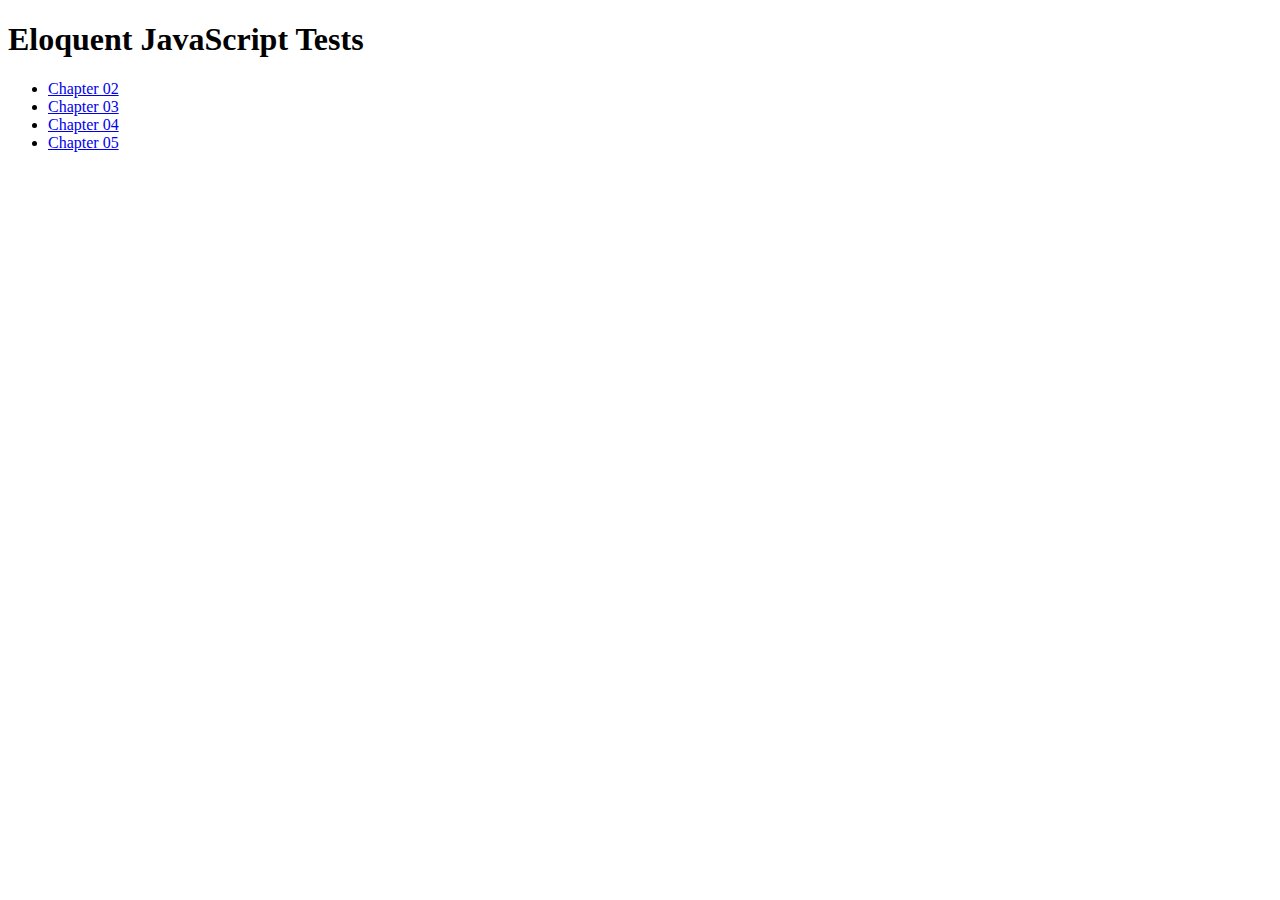
<file: projects/eloquent-javascript/index.html>
<!DOCTYPE html>
<html lang="en">
<head>
  <meta charset="UTF-8">
  <meta name="viewport" content="width=device-width, initial-scale=1.0">
  <meta http-equiv="X-UA-Compatible" content="ie=edge">
  <title>Eloquent JavaScript Tests</title>
  <link rel="stylesheet" href="https://stackpath.bootstrapcdn.com/bootstrap/4.1.0/css/bootstrap.min.css" integrity="sha384-9gVQ4dYFwwWSjIDZnLEWnxCjeSWFphJiwGPXr1jddIhOegiu1FwO5qRGvFXOdJZ4" crossorigin="anonymous">
</head>
<body class="bg-secondary">
  <div class="container">
    <div class="jumbotron bg-dark">
      <h1 class="text-warning">Eloquent JavaScript Tests</h1>
    </div>
    <ul>
      <li>
        <a class="text-warning" href="./chapter-02/index.html">Chapter 02</a>
      </li>
      <li>
        <a class="text-warning" href="./chapter-03/index.html">Chapter 03</a>
      </li>
      <li>
        <a class="text-warning" href="./chapter-04/index.html">Chapter 04</a>
      </li>
      <li>
        <a class="text-warning" href="./chapter-05/index.html">Chapter 05</a>
      </li>
    </ul>
  </div>
</body>
</html>
</file>
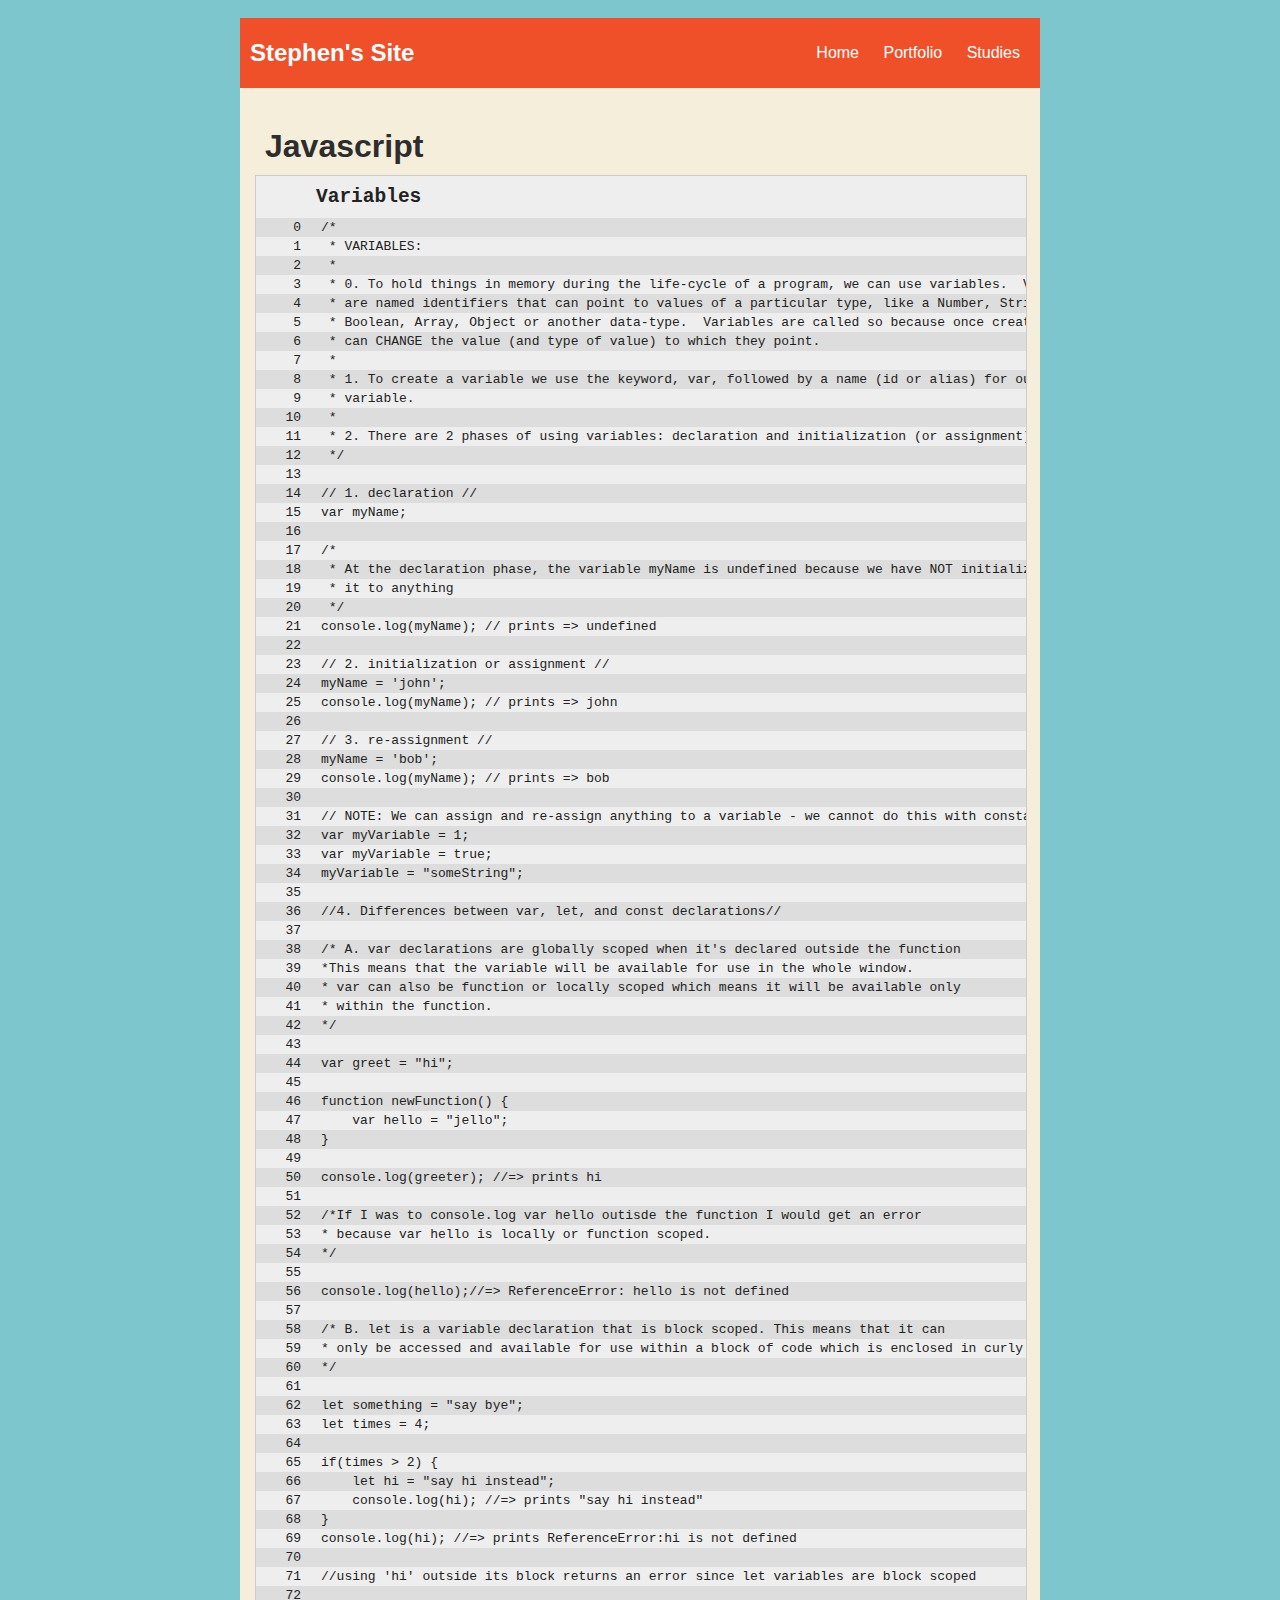
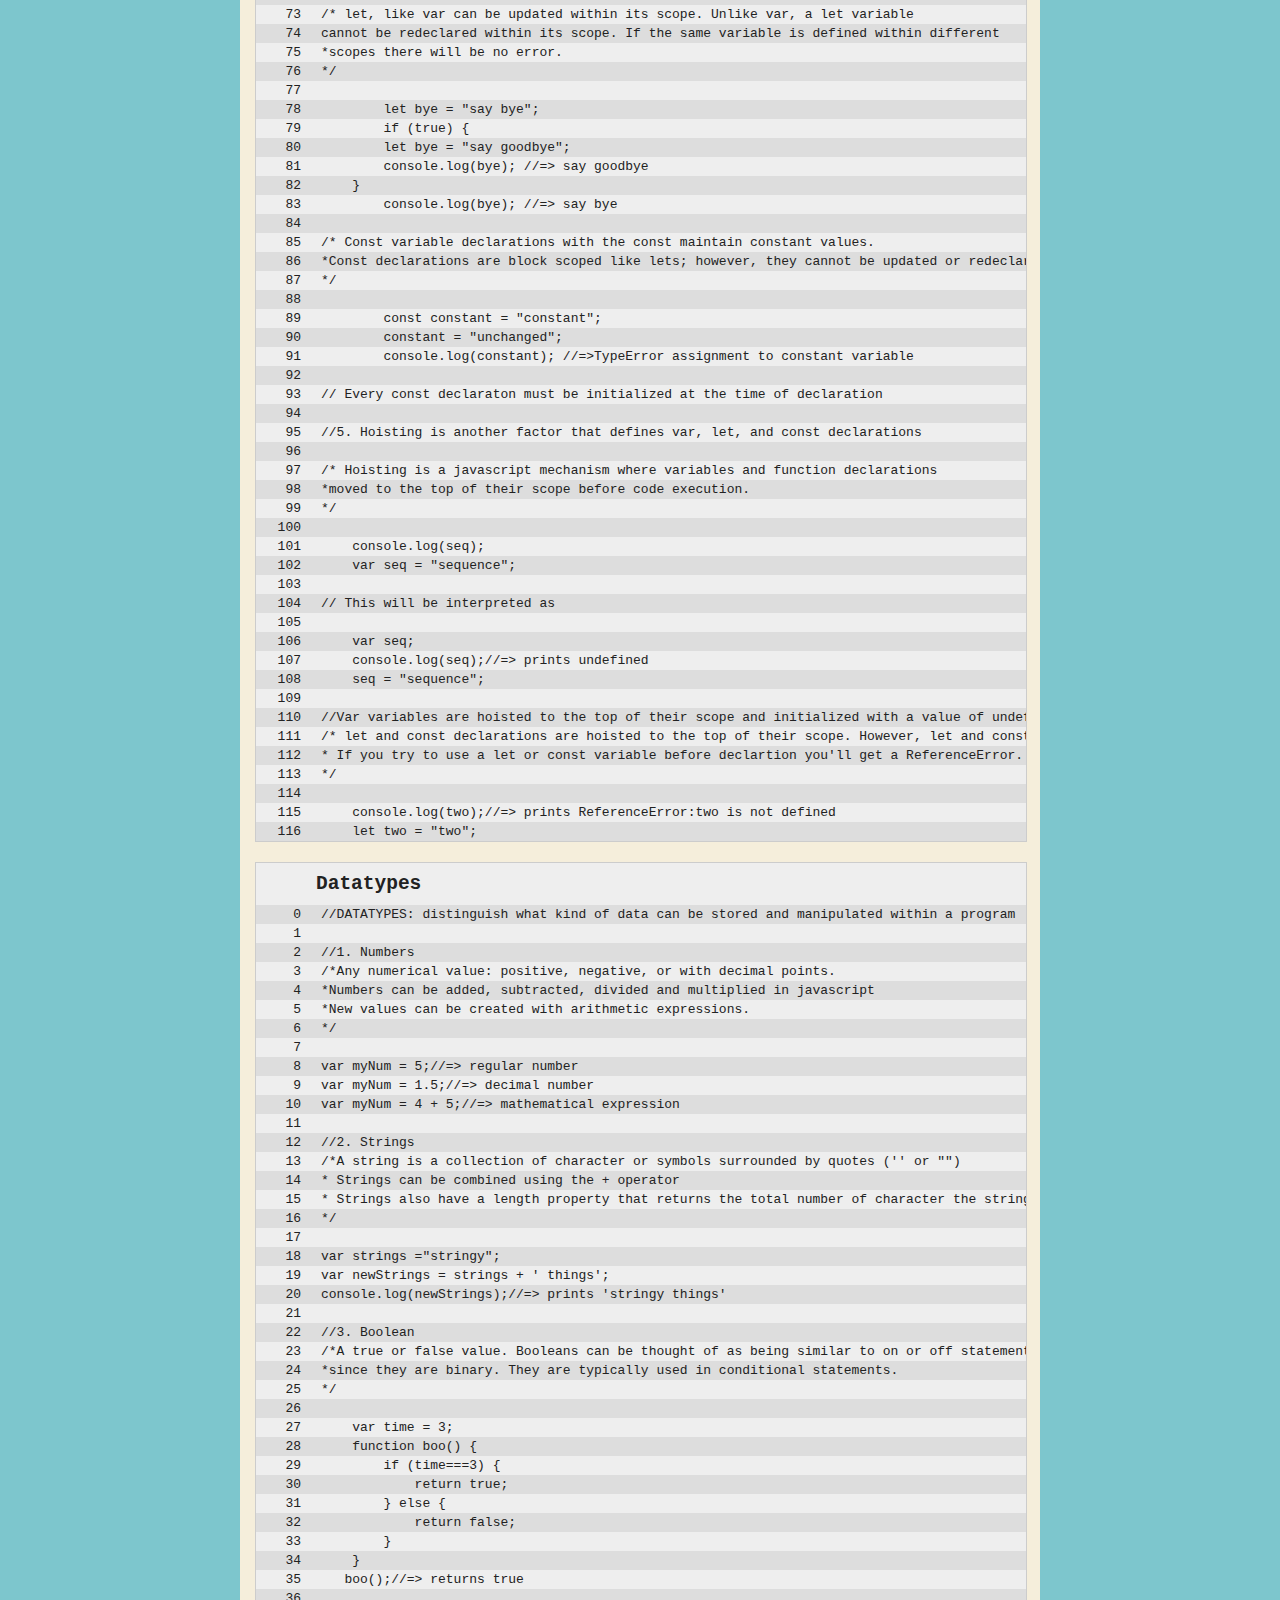
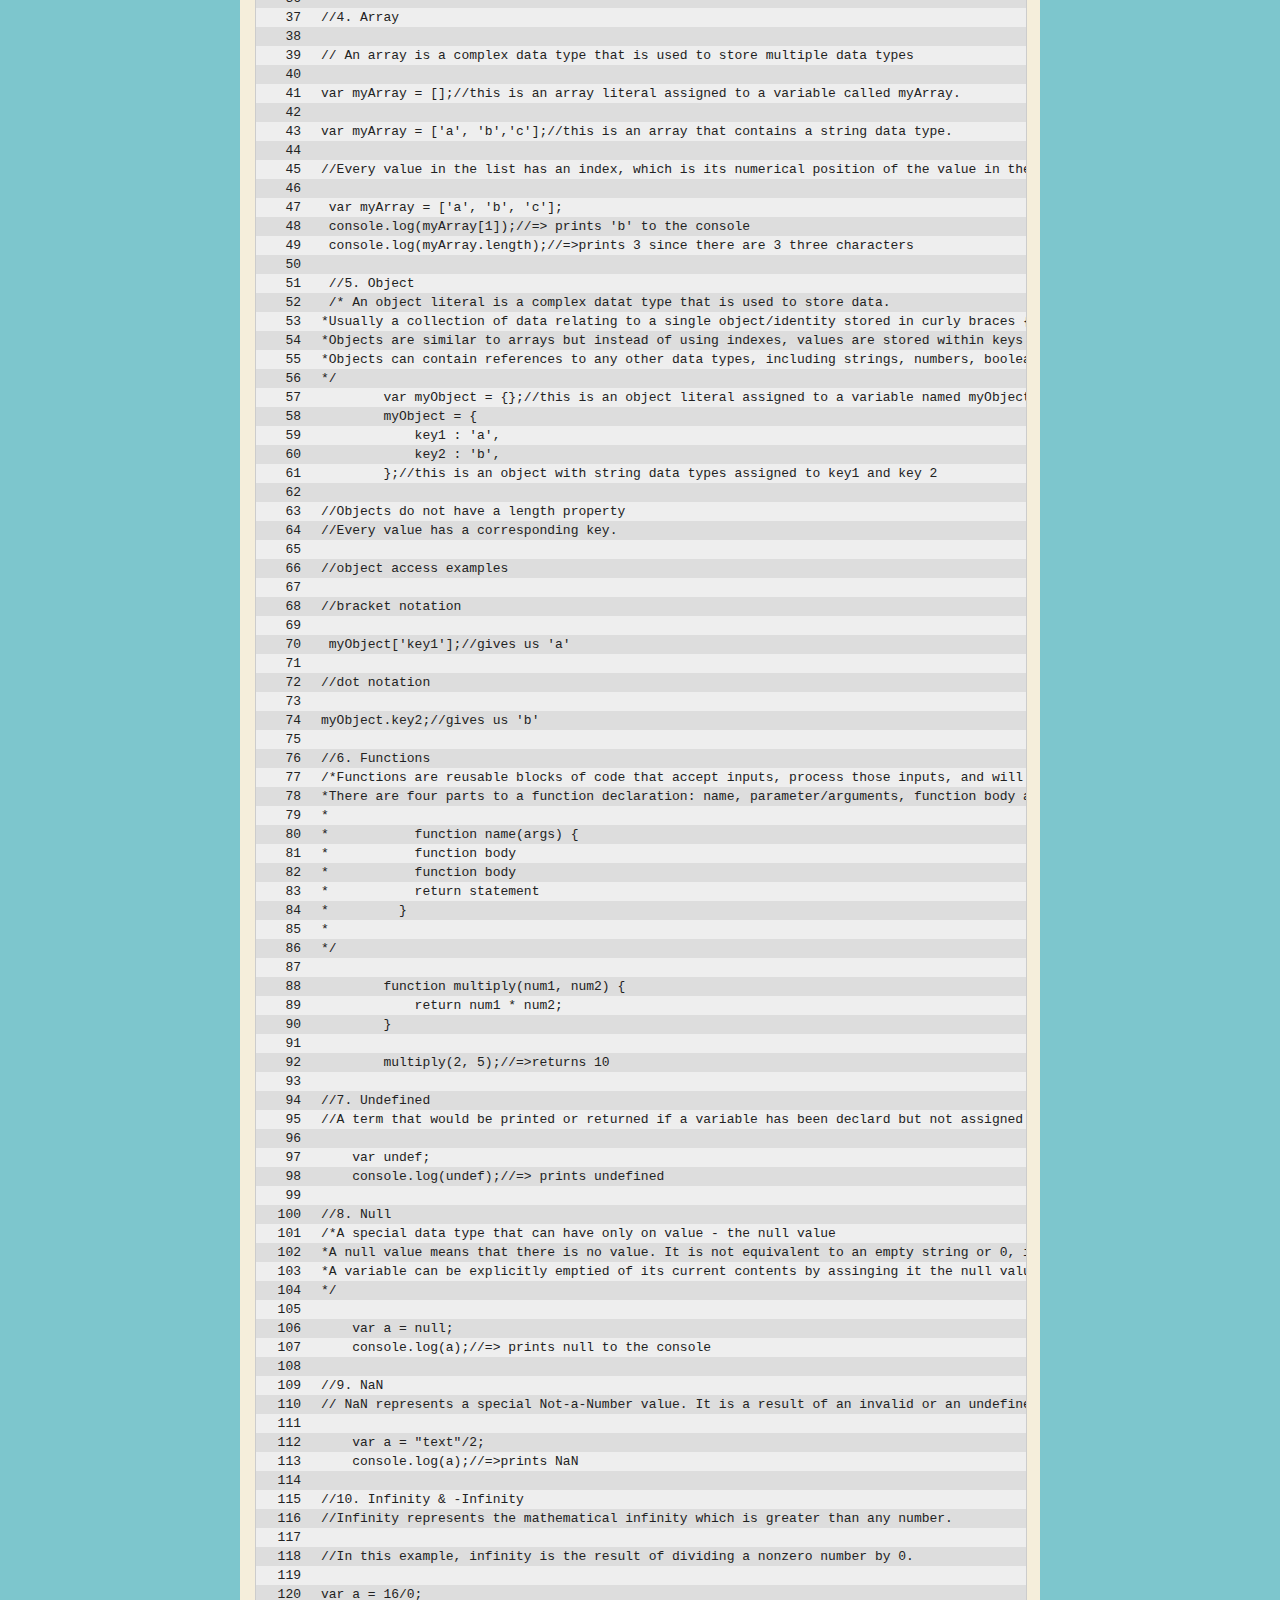
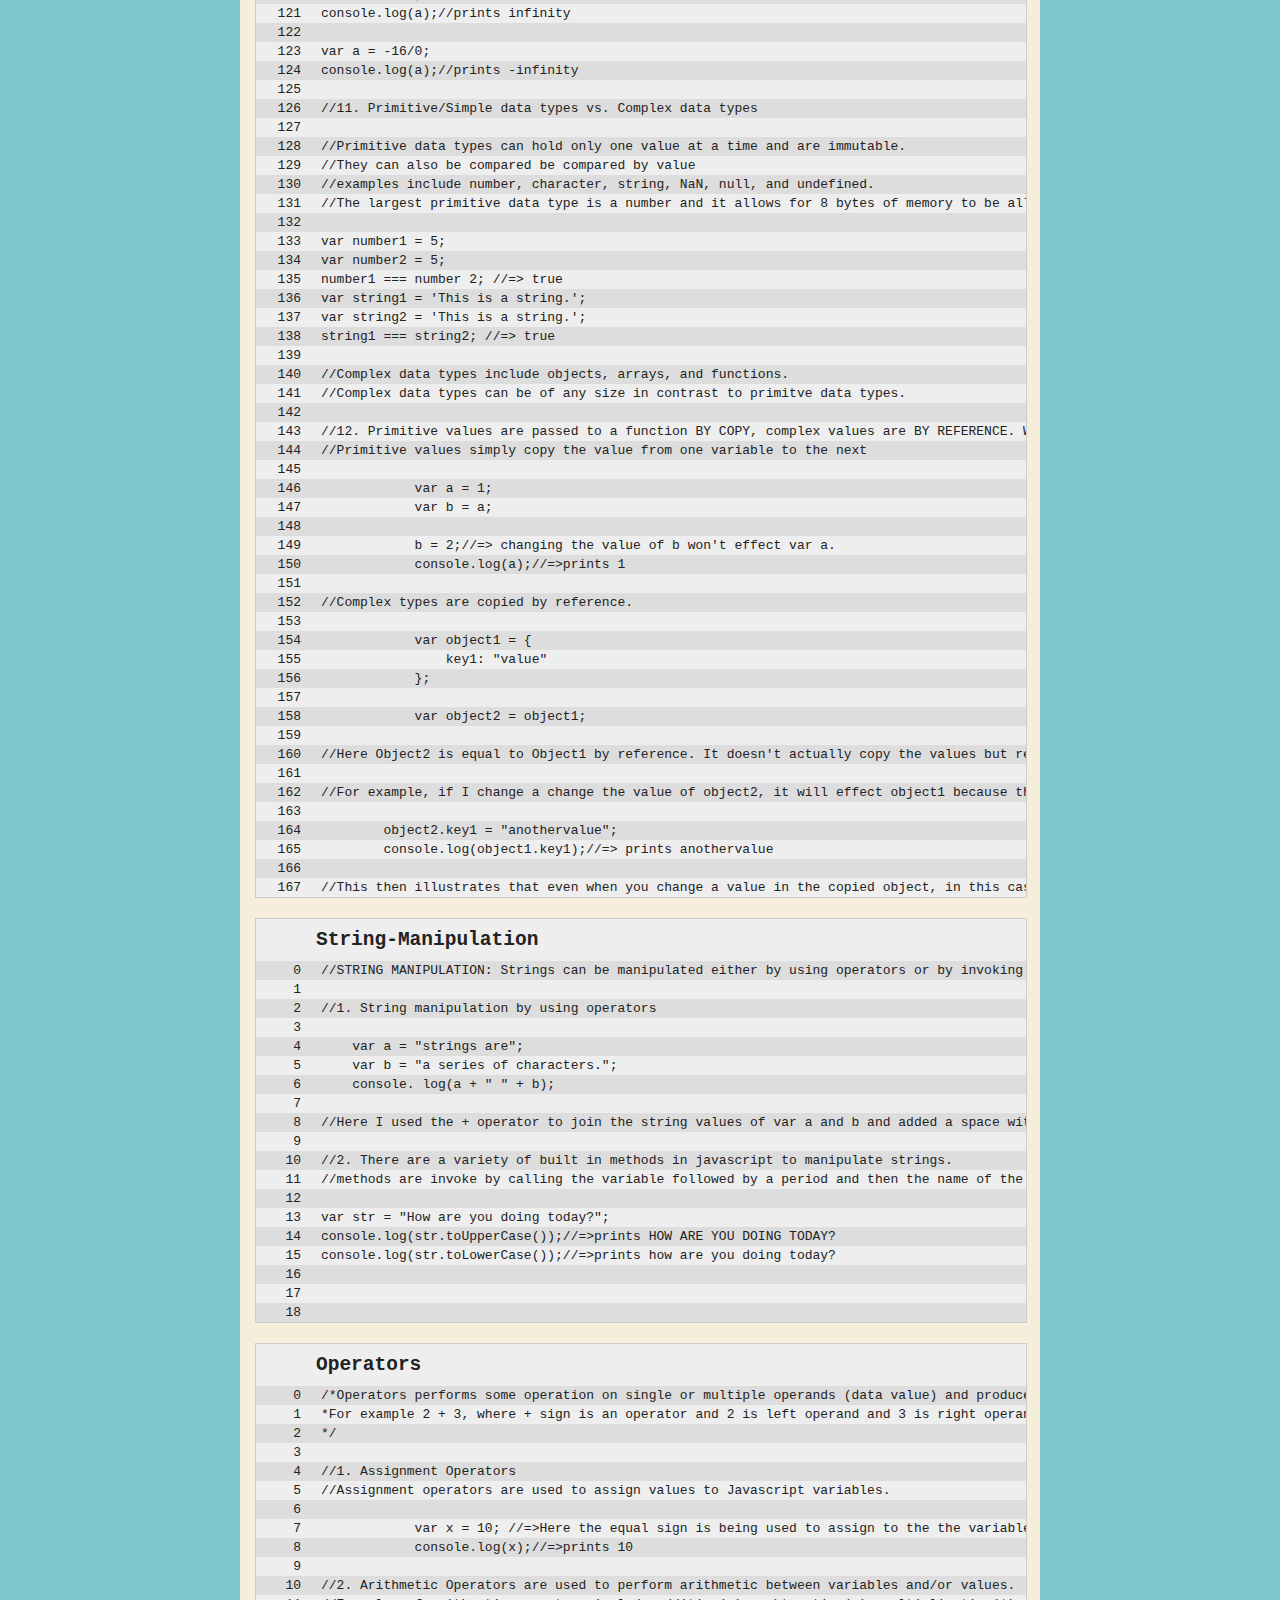
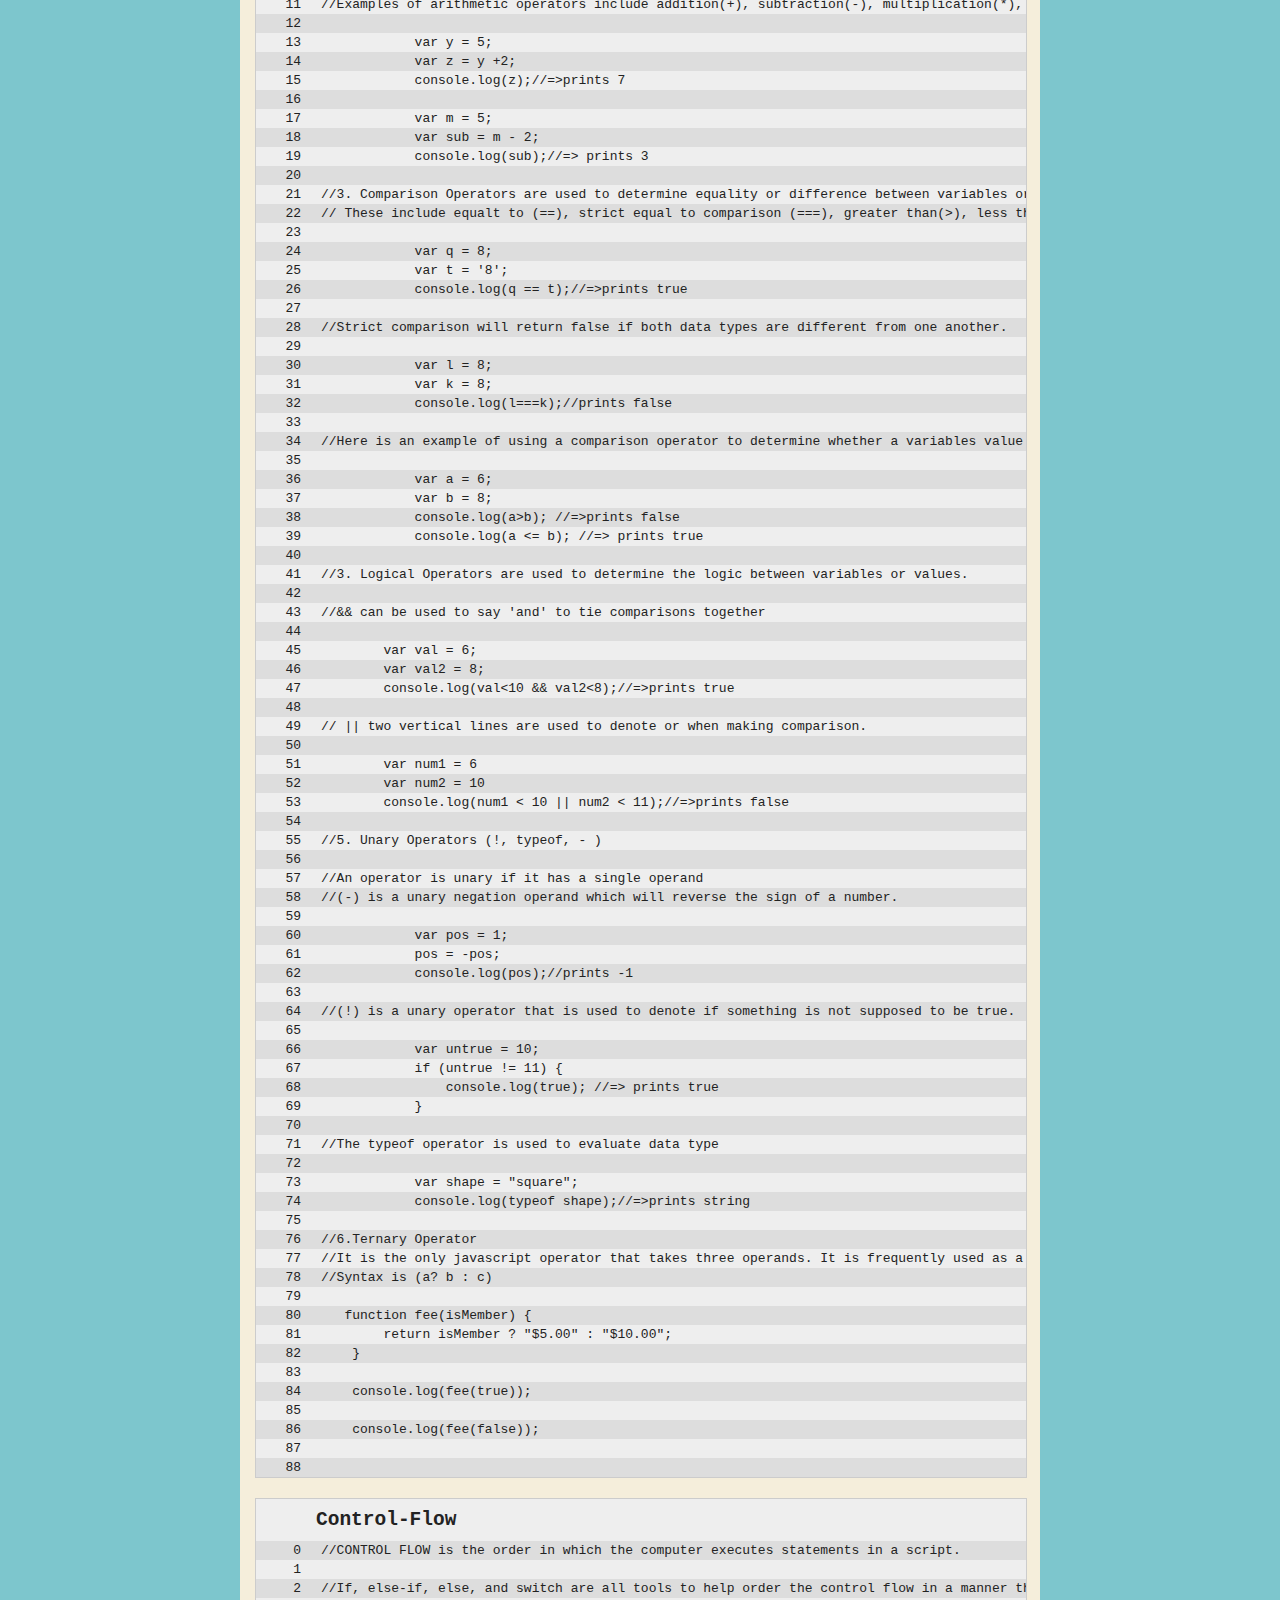
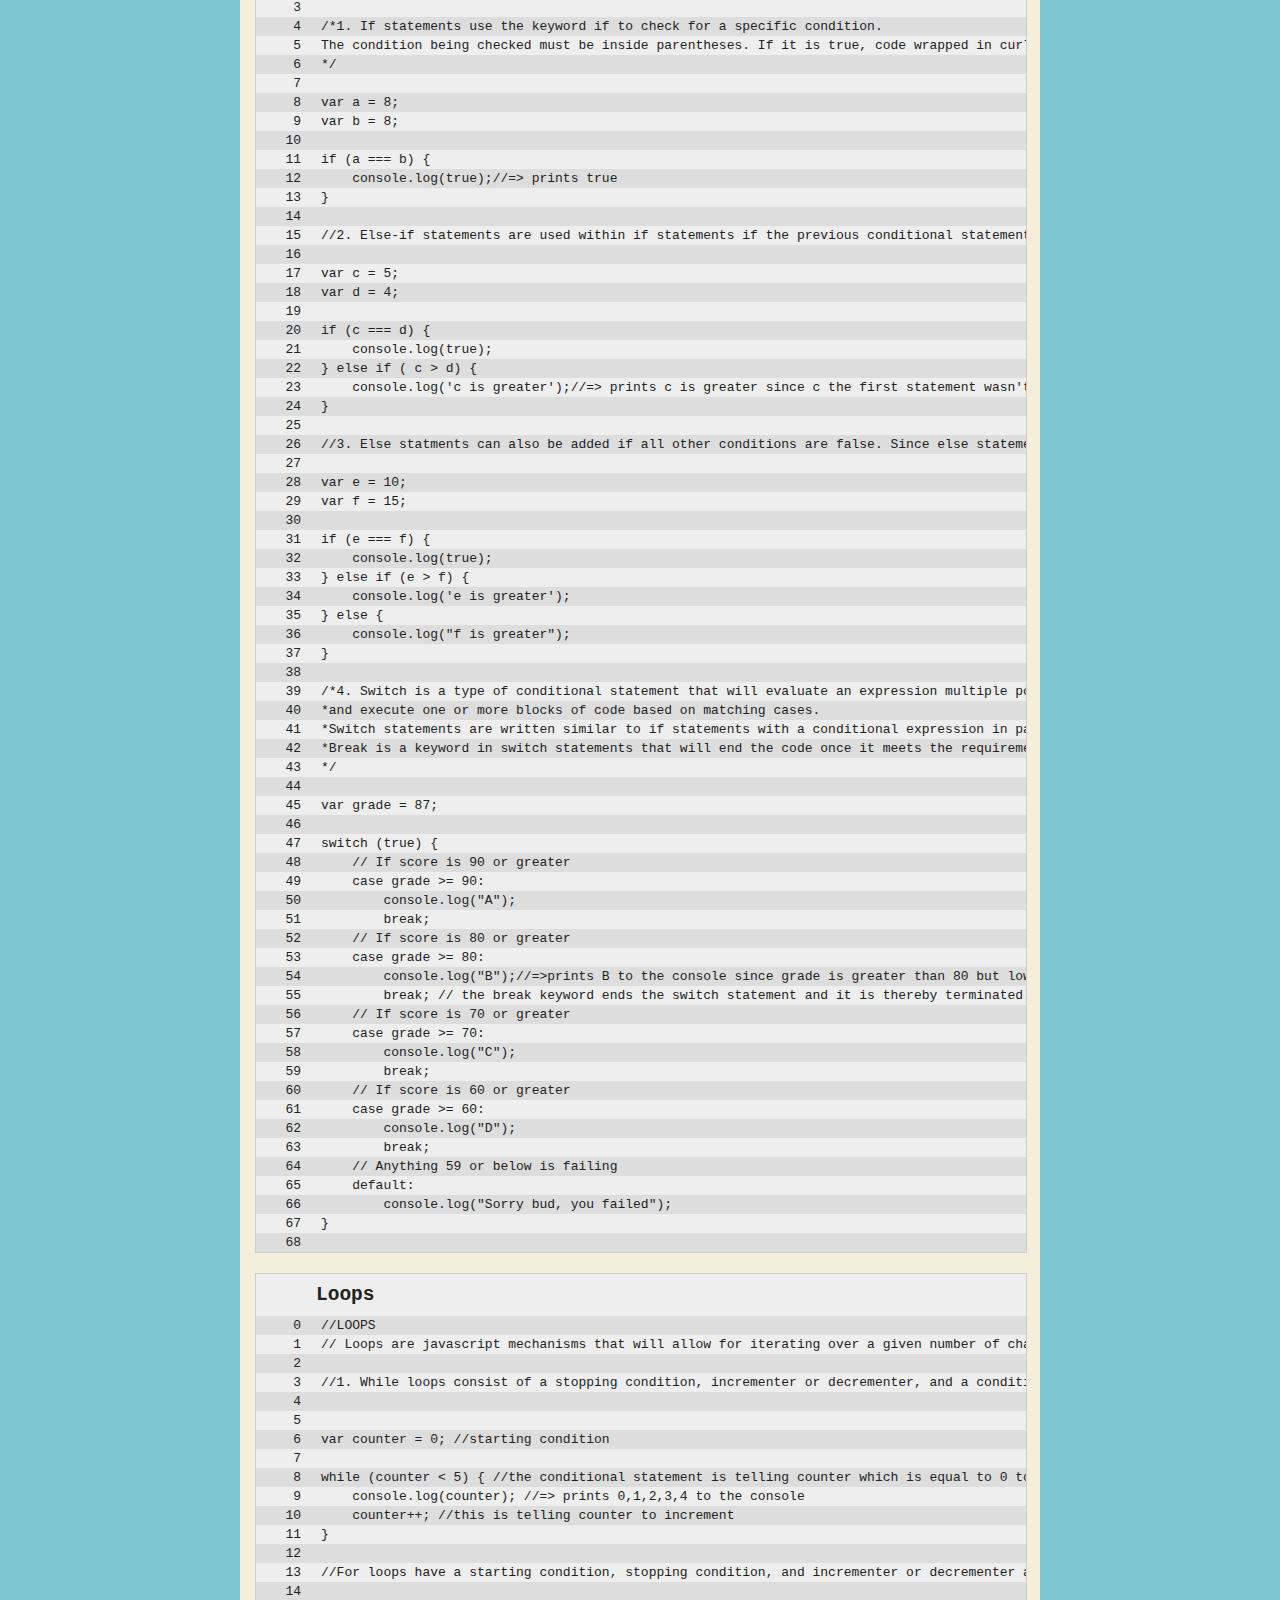
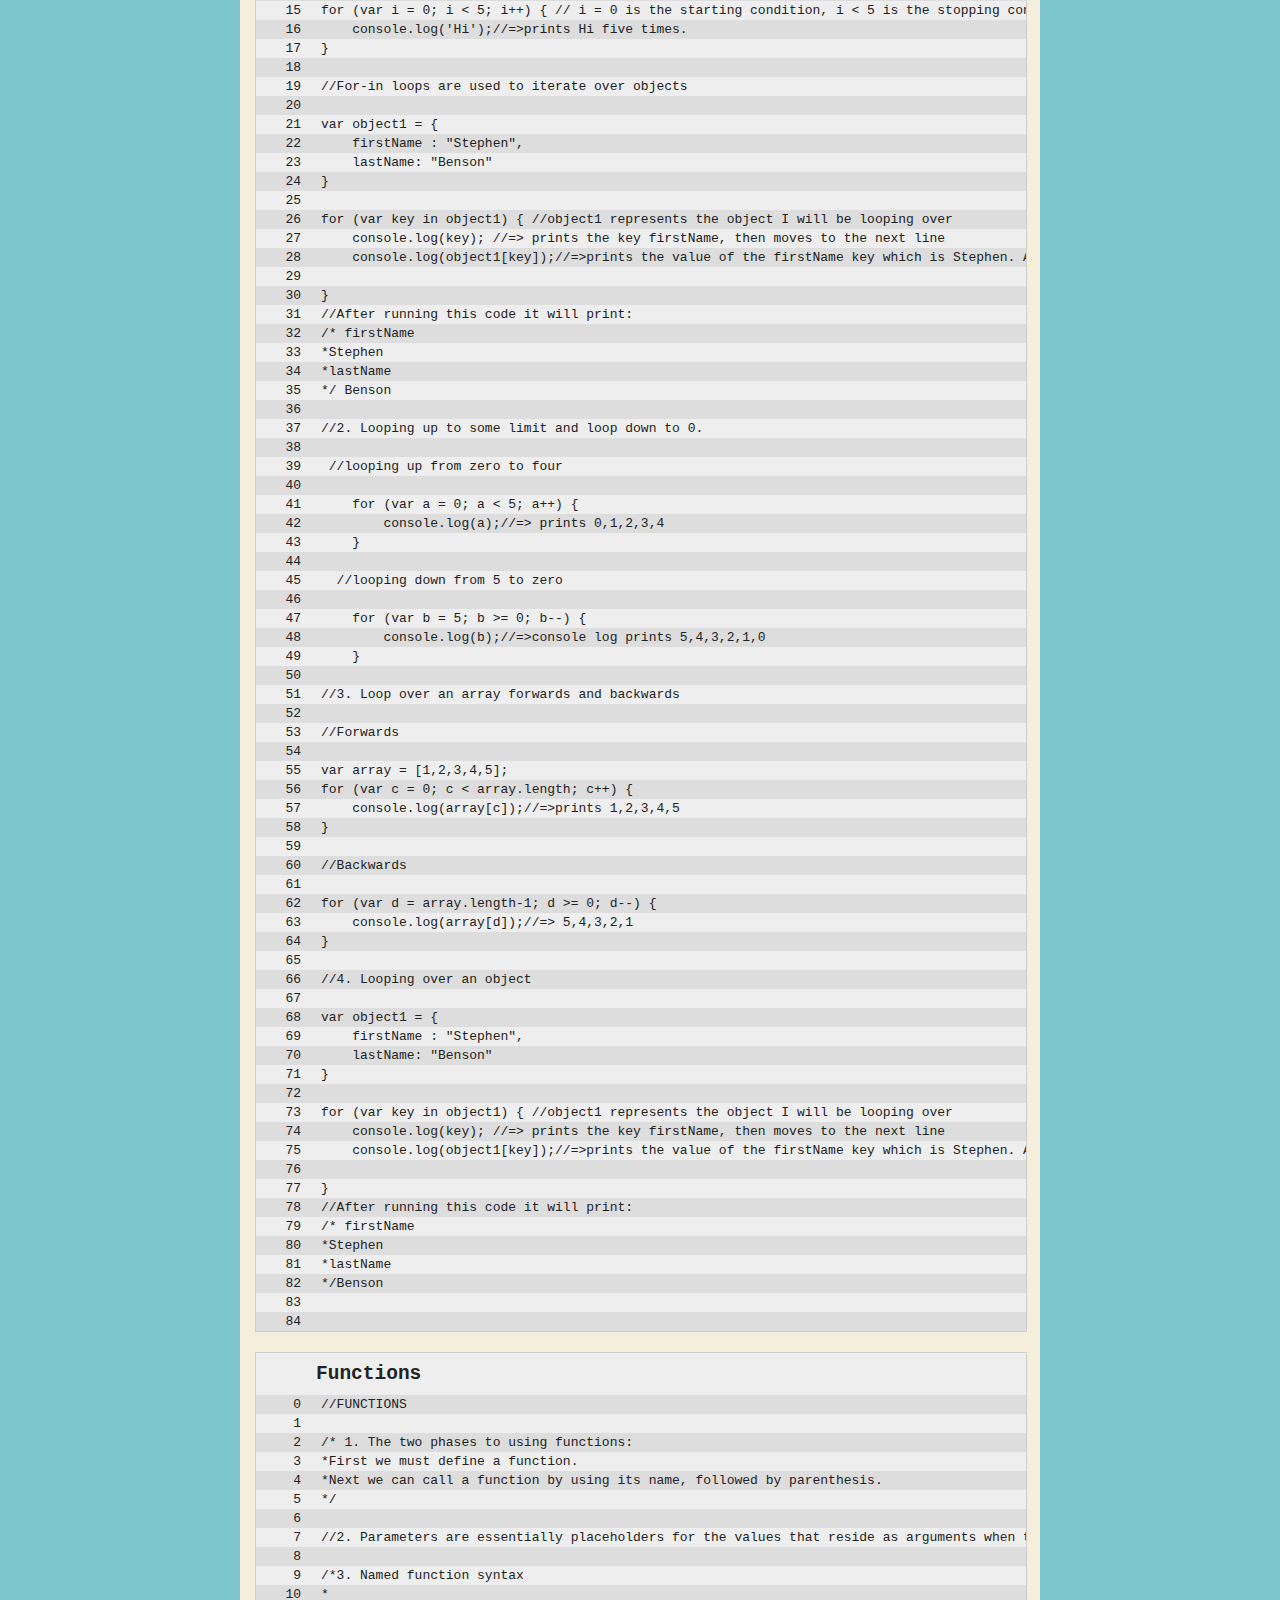
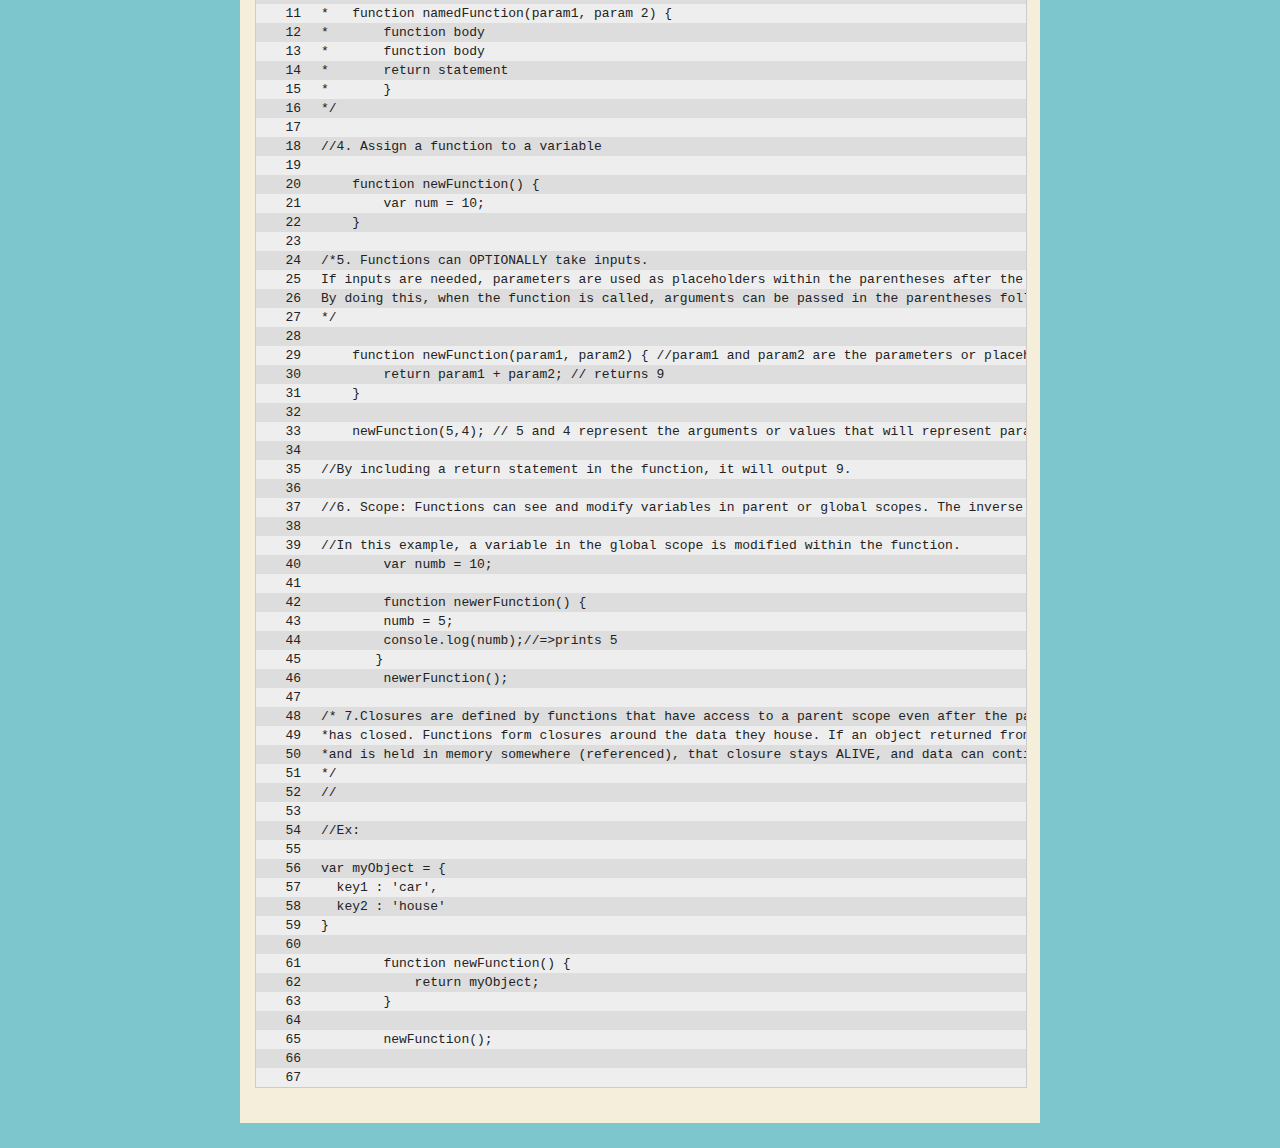
<file: studies.html>
<!DOCTYPE html>
<html>
    <head>
        <script src="https://ajax.googleapis.com/ajax/libs/jquery/2.1.4/jquery.min.js"></script>
        <script>
            /*global $*/
            const topics = [ 'variables', 'datatypes', 'string-manipulation', 'operators', 'control-flow', 'loops', 'functions' ];
            const topicElements = topics.forEach(function(topic, index) {
                const $header = $('<h2>').addClass('topic-heading').text(topic);
                const $div = $('<div>').addClass('code').attr('id', topic).append($header);
                $.get(`./studies/${topic}.js`, function (response) {
                    const split = response.split('\n');
                    const $splitElements = split.map(function(line, index) {
                        const $line = $('<div>').addClass('line');
                        const $lineNumber = $('<div>').addClass('line-number').text(index);
                        const $content = $('<div>').addClass('line-content').text(line);
                        return $line.append($lineNumber, $content);
                    });
                    $div.append($splitElements);
                    $div.appendTo('.content');
                }, 'text'); // 'text' makes sure the JS file isn't executed
            });
        </script>
        <link rel="stylesheet" href="./css/studies.css" type="text/css" />
        <title>Studies</title>
    </head>
    <body>
        <div id="all-contents">
        <nav>
            <header>Stephen's Site</header>
            <ul>
                <li><a href="index.html">Home</a></li>
                <li><a href="portfolio.html">Portfolio</a></li>
                <li><a href="studies.html">Studies</a></li>
            </ul>
        </nav>
        <main>
            <div class="content">
                <h1>Javascript</h1>

            </div>
        </main>
    </div>
    </body>
</html>
</file>
<file: css/studies.css>
@CHARSET "UTF-8";
body {
    background: rgb(125, 198, 205);
    color: rgb(45, 45, 45);
    padding: 10px;
    font-family: arial;
}
header {
    font-size: 1.5em;
    font-weight: bold;
}
[id=all-contents] {
    max-width: 800px;
    margin: auto;
}

/* navigation menu */
nav {
    background: rgb(239, 80, 41);
    margin: 0 auto;
    display: flex;
    padding: 10px;
}
nav header {
    display: flex;
    align-items: center;
    color: rgb(255, 255, 255);
    flex: 1;
}
nav ul {
    list-style-image: none;
}
nav li {
    display: inline-block;
    padding: 0 10px;
}
nav a {
    text-decoration: none;
    color: #fff;
}

/* main container area beneath menu */
main {
    background: rgb(245, 238, 219);
    display: flex;
    padding:inherit;
}
[class=content] {
    flex: 1;
    border-radius:35px;
    padding: 15px;
    margin-top:15px;
    box-sizing: border-box;
    width: 100%;
}

.content h1, h2, h3, h4, h5, h6 {
    margin: 10px;
}

.content section > a {
    text-decoration: none;
}

.code {
    font-family: monospace;
    background: #eee;
    border: 1px solid #ccc;
    color: #222;
    white-space: pre;
    width: 100%;
    margin-bottom: 20px;
    overflow: scroll;
}

.topic-heading {
    padding-left: 50px;
    text-transform: capitalize;
}

.line {
    display: flex;
    padding: 2px 0;
}

.line:nth-child(even) {
    background: #ddd;
}

.line-number {
    min-width: 40px;
    padding-left: 5px;
    text-align: right;
    padding-right: 20px;
}
</file>
